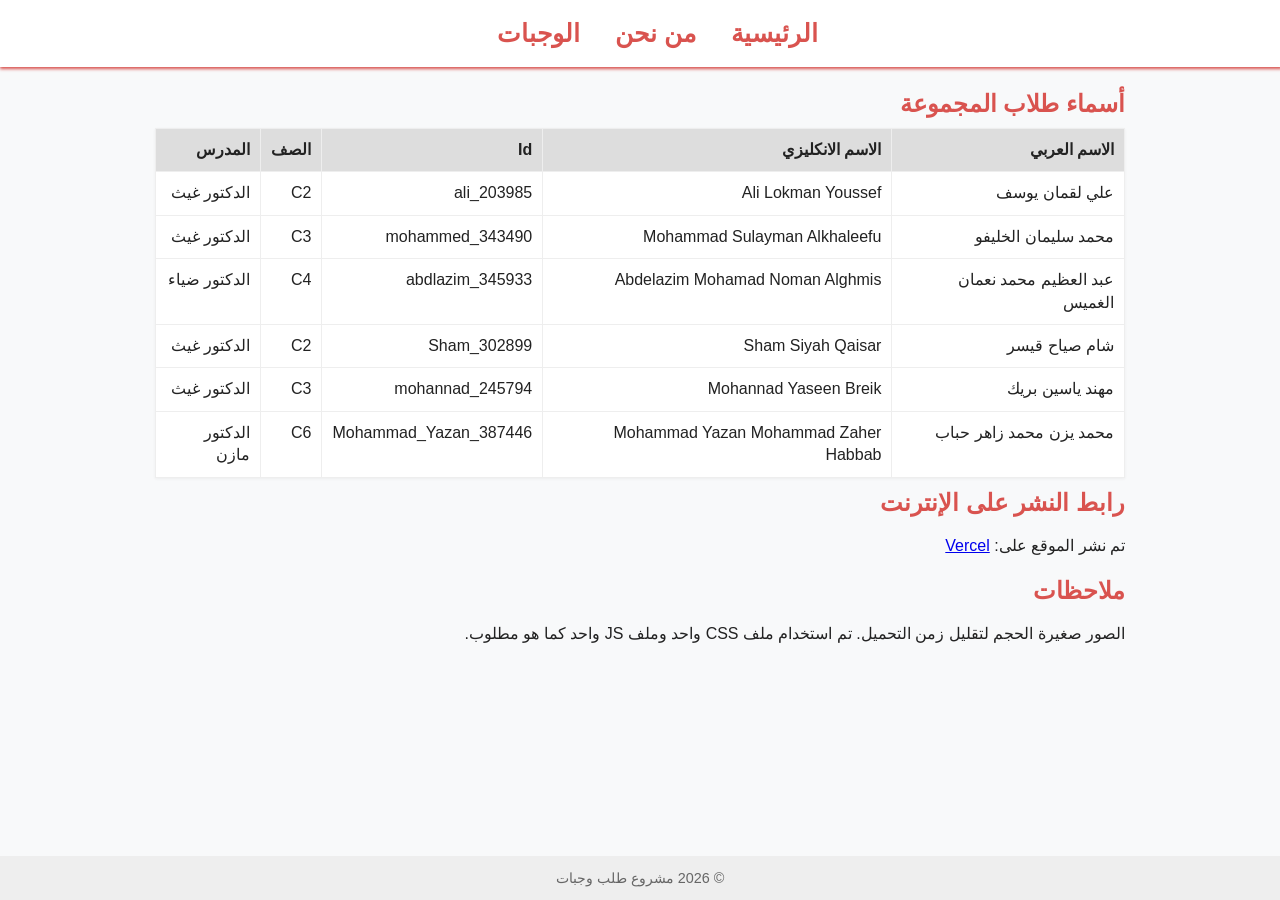
<file: index.html>
<!doctype html>
<html lang="ar">
  <head>
    <meta charset="utf-8" />
    <title>Home</title>
    <meta name="viewport" content="width=device-width,initial-scale=1" />
    <link rel="stylesheet" href="./style.css" />
    <script src="https://code.jquery.com/jquery-3.6.0.min.js"></script>
    <script src="./myfunctions.js" defer></script>
  </head>
  <body>
    <header>
      <nav class="container">
        <a href="./index.html">الرئيسية</a>
        <a href="./aboutus.html">من نحن</a>
        <a href="./meals.html">الوجبات</a>
      </nav>
    </header>

    <main class="container">
      <table class="students-table">
        <thead>
          <h2>أسماء طلاب المجموعة</h2>
          <tr>
            <th>الاسم العربي</th>
            <th>الاسم الانكليزي</th>
            <th>Id</th>
            <th>الصف</th>
            <th>المدرس</th>
          </tr>
        </thead>
        <tbody id="studentsTableBody"></tbody>
      </table>

      <section>
        <h2>رابط النشر على الإنترنت</h2>
        <p>
          تم نشر الموقع على:
          <a
            href="https://food-project-smoky-alpha.vercel.app/"
            target="_blank"
            rel="noopener"
            >Vercel</a
          >
        </p>
      </section>

      <section>
        <h2>ملاحظات</h2>
        <p>
          الصور صغيرة الحجم لتقليل زمن التحميل. تم استخدام ملف CSS واحد وملف JS
          واحد كما هو مطلوب.
        </p>
      </section>
    </main>

    <footer>&copy; 2026 مشروع طلب وجبات</footer>
  </body>
</html>
</file>
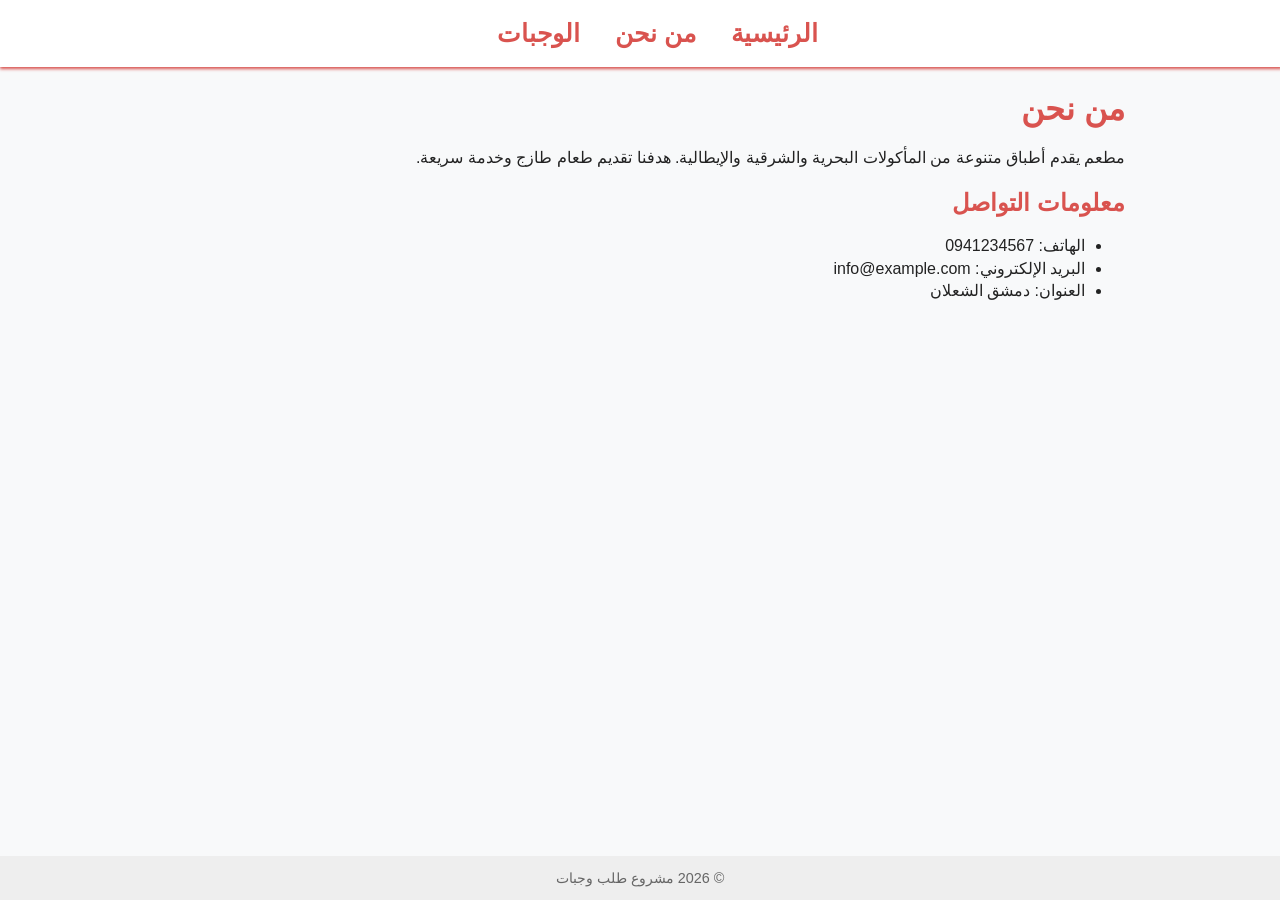
<file: aboutus.html>
<!doctype html>
<html lang="ar">
<head>
  <meta charset="utf-8">
  <title>About Us</title>
  <meta name="viewport" content="width=device-width,initial-scale=1">
  <link rel="stylesheet" href="./style.css">
  <script src="https://code.jquery.com/jquery-3.6.0.min.js"></script>
  <script src="./myfunctions.js" defer></script>
</head>
<body>
<header>
  <nav class="container">
    <a href="./home.html">الرئيسية</a>
    <a href="./aboutus.html">من نحن</a>
    <a href="./meals.html">الوجبات</a>
  </nav>
</header>

<main class="container">
  <h1>من نحن</h1>
  <p>مطعم يقدم أطباق متنوعة من المأكولات البحرية والشرقية والإيطالية. هدفنا تقديم طعام طازج وخدمة سريعة.</p>

  <h2>معلومات التواصل</h2>
  <ul>
    <li>الهاتف: 0941234567</li>
    <li>البريد الإلكتروني: info@example.com</li>
    <li>العنوان: دمشق الشعلان</li>
  </ul>
</main>

<footer>
  &copy; 2026 مشروع طلب وجبات
</footer>
</body>
</html>
</file>
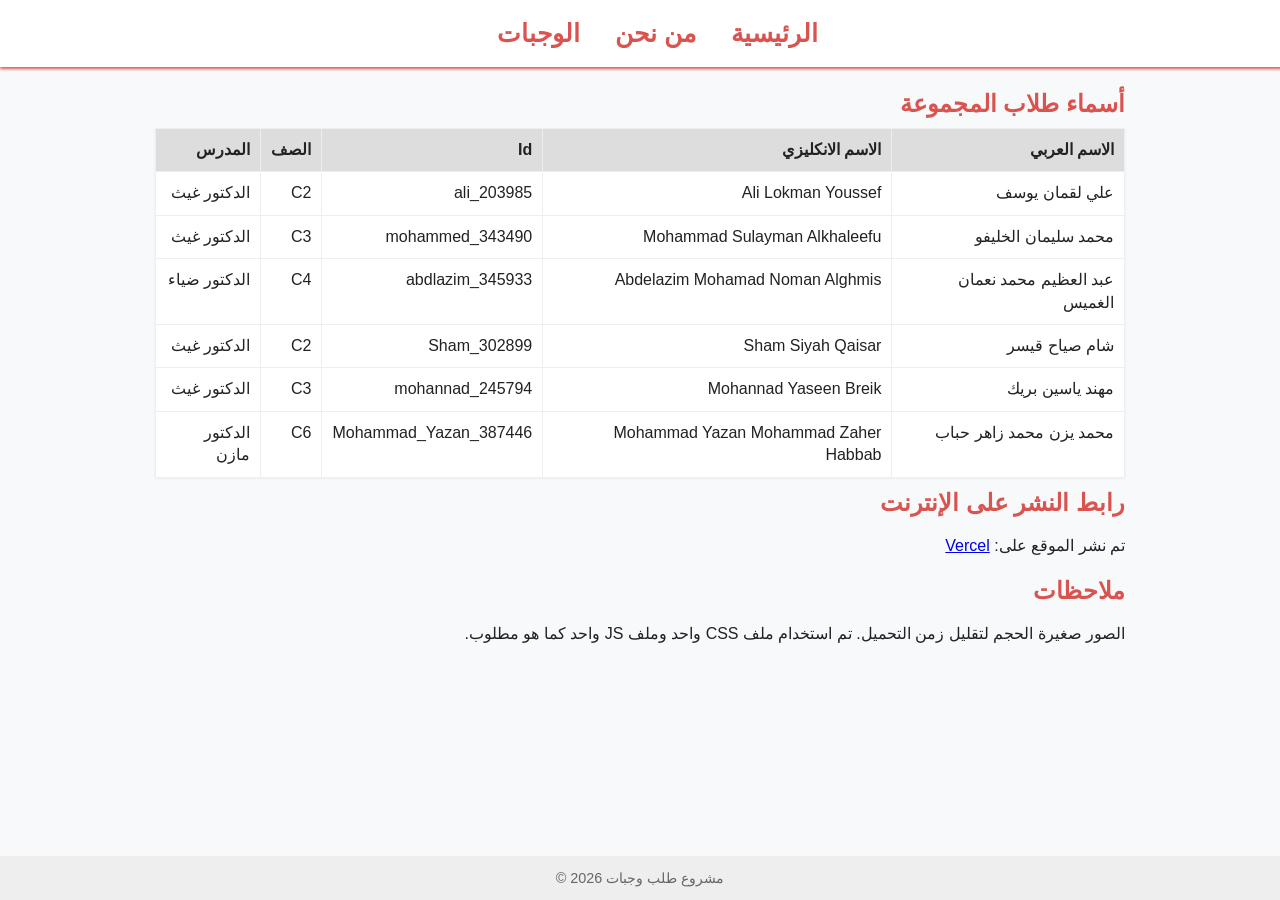
<file: home.html>
<!doctype html>
<html lang="ar">
  <head>
    <meta charset="utf-8" />
    <title>Home</title>
    <meta name="viewport" content="width=device-width,initial-scale=1" />
    <link rel="stylesheet" href="./style.css" />
    <script src="https://code.jquery.com/jquery-3.6.0.min.js"></script>
    <script src="./myfunctions.js" defer></script>
  </head>
  <body>
    <header>
      <nav class="container">
        <a href="./home.html">الرئيسية</a>
        <a href="./aboutus.html">من نحن</a>
        <a href="./meals.html">الوجبات</a>
      </nav>
    </header>

    <main class="container">
      <table class="students-table">
        <thead>
          <h2>أسماء طلاب المجموعة</h2>
          <tr>
            <th>الاسم العربي</th>
            <th>الاسم الانكليزي</th>
            <th>Id</th>
            <th>الصف</th>
            <th>المدرس</th>
          </tr>
        </thead>
        <tbody id="studentsTableBody"></tbody>
      </table>

      <section>
        <h2>رابط النشر على الإنترنت</h2>
        <p>
          تم نشر الموقع على:
          <a
            href="https://food-project-smoky-alpha.vercel.app/"
            target="_blank"
            rel="noopener"
            >Vercel</a
          >
        </p>
      </section>

      <section>
        <h2>ملاحظات</h2>
        <p>
          الصور صغيرة الحجم لتقليل زمن التحميل. تم استخدام ملف CSS واحد وملف JS
          واحد كما هو مطلوب.
        </p>
      </section>
    </main>

    <footer>مشروع طلب وجبات 2026 &copy;</footer>
  </body>
</html>
</file>
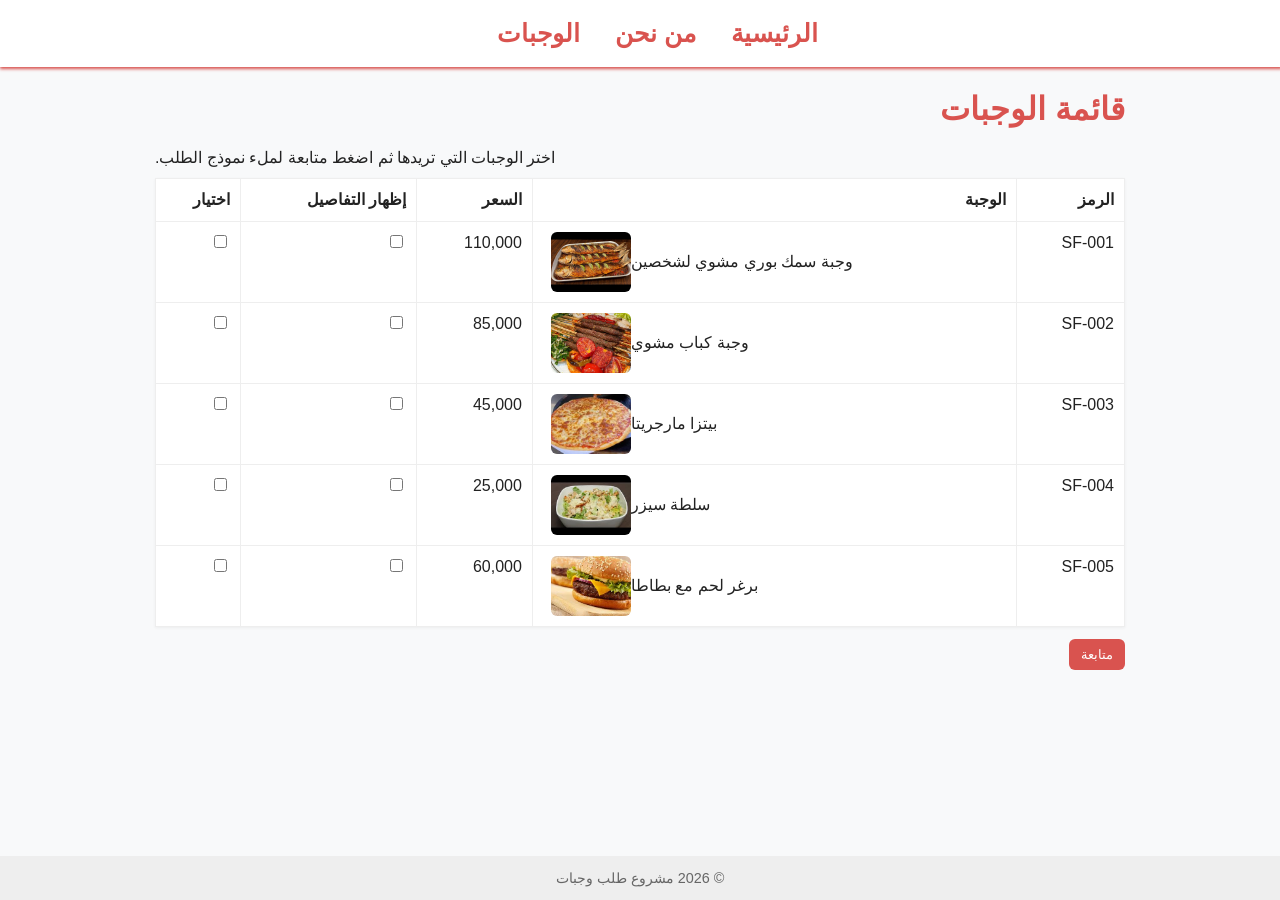
<file: meals.html>
<!doctype html>
<html lang="ar">
<head>
  <meta charset="utf-8">
  <title>Meals</title>
  <meta name="viewport" content="width=device-width,initial-scale=1">
  <link rel="stylesheet" href="./style.css">
  <script src="https://code.jquery.com/jquery-3.6.0.min.js"></script>
  <script src="./myfunctions.js" defer></script>
</head>
<body>
<header>
  <nav class="container">
    <a href="./home.html">الرئيسية</a>
    <a href="./aboutus.html">من نحن</a>
    <a href="./meals.html">الوجبات</a>
  </nav>
</header>

<main class="container">
  <h1>قائمة الوجبات</h1>

  <table class="table-meals" aria-describedby="meals-desc">
    <caption id="meals-desc" style="text-align:left; padding:8px 0;">اختر الوجبات التي تريدها ثم اضغط متابعة لملء نموذج الطلب.</caption>
    <thead>
      <tr><th>الرمز</th><th>الوجبة</th><th>السعر</th><th>إظهار التفاصيل</th><th>اختيار</th></tr>
    </thead>
    <tbody id="mealsTableBody"></tbody>
  </table>

  <div style="margin-top:12px;">
    <button id="continueBtn" class="btn">متابعة</button>
  </div>

  <div id="formContainer" style="margin-top:20px;"></div>
</main>

<footer>
  &copy; 2026 مشروع طلب وجبات
</footer>
</body>
</html>
</file>
<file: style.css>
:root {
  --main-font: "Tajawal", "Arial", sans-serif;
  --accent: #d9534f;
  --bg: #f8f9fa;
  --text: #222;
  --input-bg: #fff;
  --input-border: #ccc;
}

* {
  box-sizing: border-box;
}
body {
  font-family: var(--main-font);
  background: var(--bg);
  color: var(--text);
  margin: 0;
  padding: 0;
  line-height: 1.4;
  direction: rtl;
  padding-bottom: 45px;
}
header {
  box-shadow: 1px 1px 3px 1px var(--accent);
  line-height: 0.1;
}
header,
nav {
  background: #fff;
  padding: 12px 20px;
  display: flex;
  font-size: 25px;
}
.container {
  max-width: 1000px;
  margin: 20px auto;
  padding: 0 15px;
}
nav a {
  margin-left: 35px;
  color: var(--accent);
  text-decoration: none;
  font-weight: 600;
}
h1,
h2 {
  color: var(--accent);
  margin: 8px 0;
}
.table-meals,
.students-table {
  width: 100%;
  border-collapse: collapse;
  background: #fff;
  box-shadow: 0 1px 3px rgba(0, 0, 0, 0.05);
}
.table-meals th,
.table-meals td,
.students-table th,
.students-table td {
  padding: 10px;
  border: 1px solid #eee;
  text-align: right;
  vertical-align: top;
}
.students-table th {
  background-color: #ddd;
}
.meal-img {
  width: 80px;
  height: 60px;
  object-fit: cover;
  border-radius: 6px;
  margin-left: 8px;
  vertical-align: middle;
}
.details-row {
  background: #fcfcfc;
  color: #333;
  font-size: 0.95em;
}
.btn {
  display: inline-block;
  padding: 8px 12px;
  background: var(--accent);
  color: #fff;
  border-radius: 6px;
  text-decoration: none;
  cursor: pointer;
  border: none;
}
.btn.secondary {
  background: #6c757d;
}
.form-input {
  display: block;
  width: 100%;
  padding: 8px;
  border: 1px solid var(--input-border);
  border-radius: 6px;
  background: var(--input-bg);
  margin-bottom: 10px;
}
.form-label {
  font-weight: 700;
  margin-bottom: 6px;
  display: block;
}
.form-row {
  margin-bottom: 12px;
}
footer {
  padding: 12px 20px;
  text-align: center;
  color: #666;
  font-size: 0.9em;
}

/* تفاصيل داخل الخلية */
.details-row td {
  font-size: 0.95em;
  line-height: 1.5;
}
.meal-details strong {
  color: var(--accent);
  display: inline-block;
  width: 80px;
  text-align: right;
}
.meal-details em {
  display: block;
  margin-top: 6px;
  color: #555;
}

/* تنسيق النموذج */
#orderForm {
  background: #fff;
  padding: 14px;
  border-radius: 8px;
  box-shadow: 0 1px 4px rgba(0, 0, 0, 0.06);
}
#orderForm h2 {
  margin-top: 0;
}

/* Responsive */
@media (max-width: 700px) {
  .meal-img {
    width: 60px;
    height: 45px;
  }
  nav a {
    display: block;
    margin: 6px 0;
  }
  .meal-details strong {
    display: block;
    width: auto;
    margin-bottom: 6px;
  }
}

footer {
  position: fixed;
  bottom: 0;
  background-color: #eee;
  width: 100%;
}
</file>
